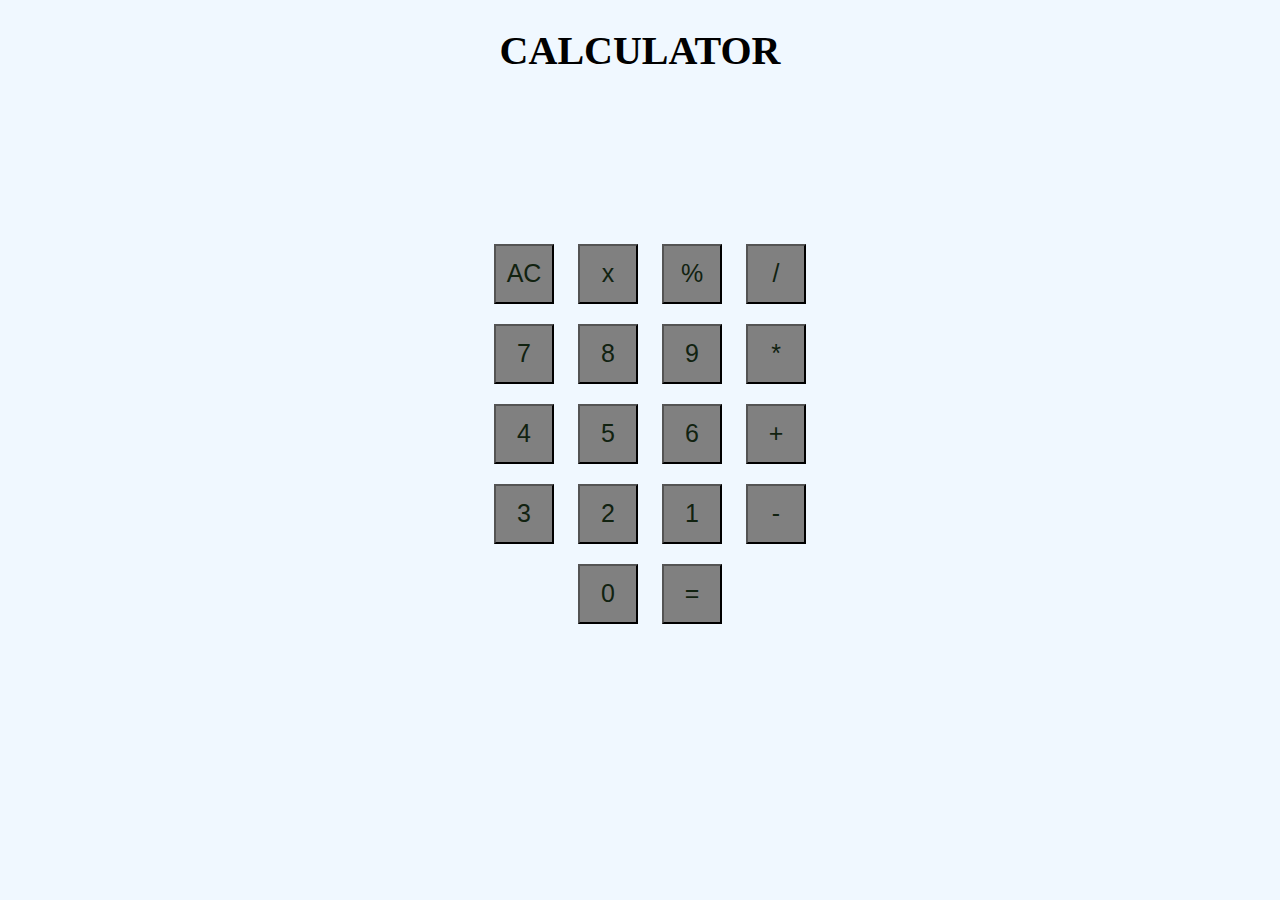
<file: OIBSIP/OIBSIP1/index.html>
<!DOCTYPE html>
<html lang="en">

<head>
    <meta charset="UTF-8">
    <meta name="viewport" content="width=device-width, initial-scale=1.0">
    <title>CALCULATOR</title>
    <link rel="stylesheet" href="style.css">
</head>

<body>
    <h1>CALCULATOR</h1>
    <div class="calci">
<p id="initial"></p>
<div class="row1">
<button class="C">AC</button>
<button class="C">x</button>
<button class="C">%</button>
<button class="C">/</button>

</div>
<div class="row2">
    <button class="C">7</button>
<button class="C">8</button>
<button class="C">9</button>
<button class="C">*</button>

</div>
<div class="row3">
    <button class="C">4</button>
    <button class="C">5</button>
    <button class="C">6</button>
    <button class="C">+</button>
</div>
<div class="row4">
    <button class="C">3</button>
    <button class="C">2</button>
    <button class="C">1</button>
    <button class="C">-</button>
</div>
<div class="row5">
    <button class="C">0</button>
    <button class="C">=</button>
    
    
</div>
<div class="row5"></div>
</div>
<script src="script.js"></script>
</body>

</html>
</file>
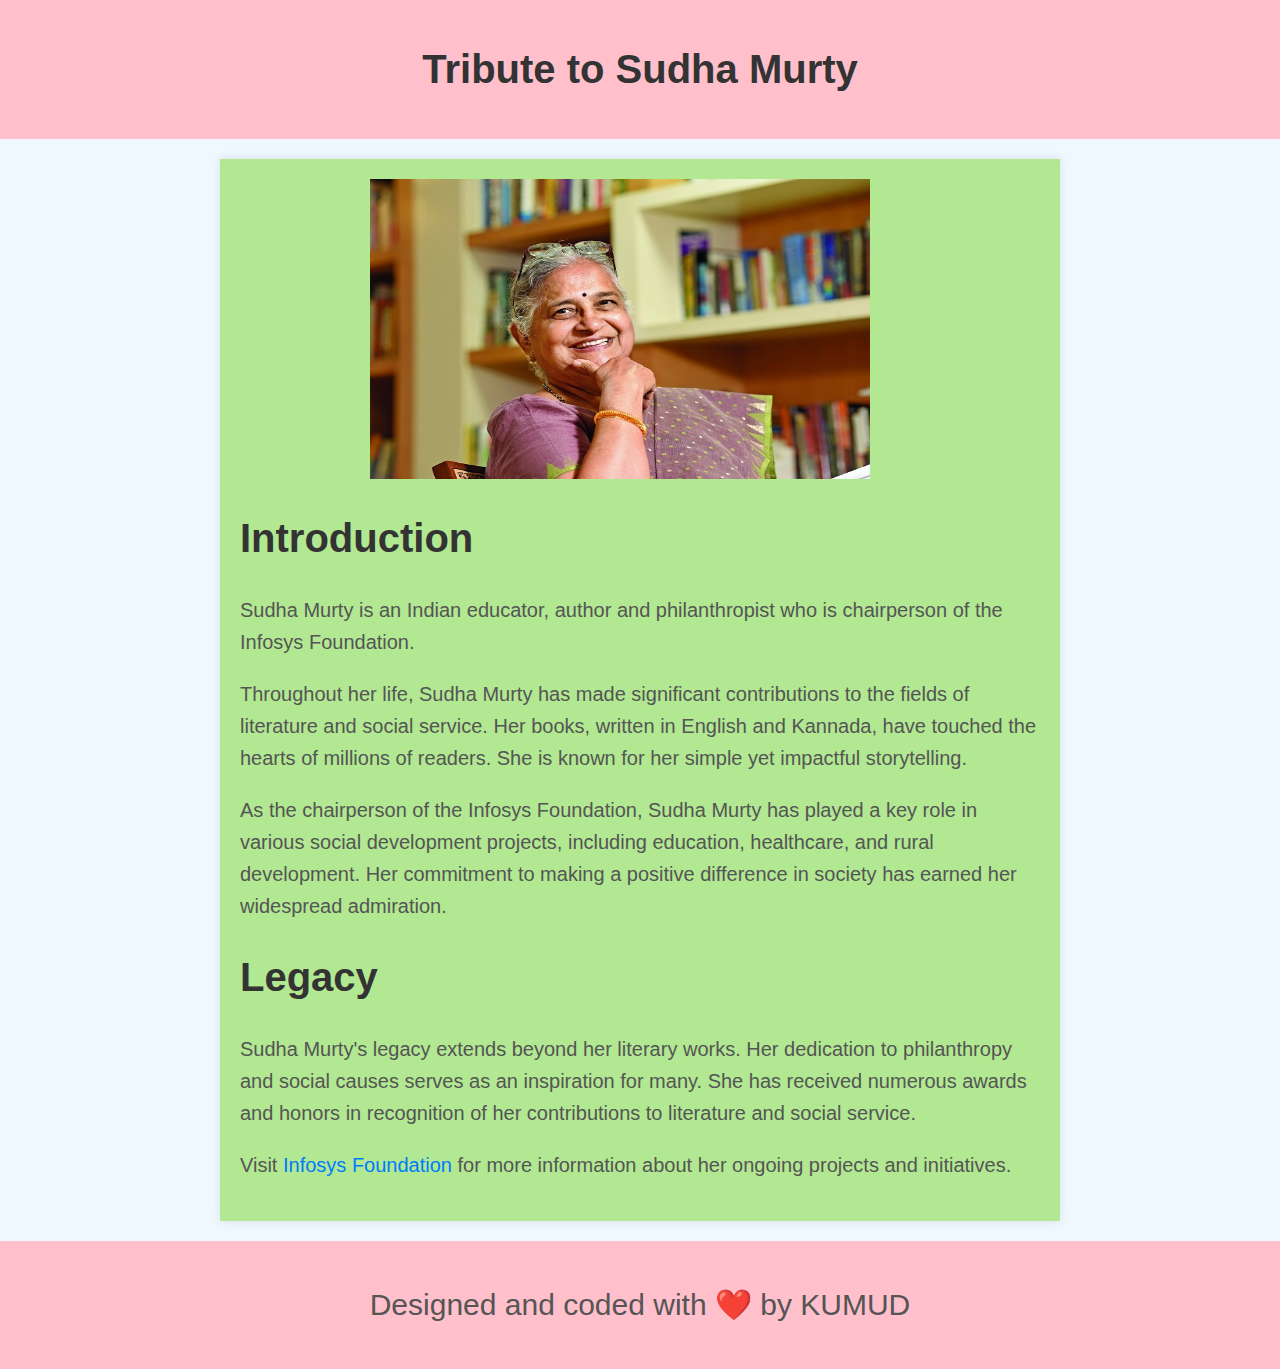
<file: OIBSIP/OIBSIP2/index.html>
<!DOCTYPE html>
<html lang="en">
<head>
    <meta charset="UTF-8">
    <meta name="viewport" content="width=device-width, initial-scale=1.0">
    <title>Tribute to Sudha Murty</title>
    <link rel="stylesheet" href="style.css">
</head>
<body>

    <header>
        <h1>Tribute to Sudha Murty</h1>
    </header>

    <section>
        <img src="Sudha_murty.jpg" alt="Sudha Murty">
        <h2>Introduction</h2>
        <p class="main">Sudha Murty is an Indian educator, author and philanthropist who is chairperson of the Infosys Foundation.</p>
        <p class="main">Throughout her life, Sudha Murty has made significant contributions to the fields of literature and social service. Her books, written in English and Kannada, have touched the hearts of millions of readers. She is known for her simple yet impactful storytelling.</p>

        <p class="main">As the chairperson of the Infosys Foundation, Sudha Murty has played a key role in various social development projects, including education, healthcare, and rural development. Her commitment to making a positive difference in society has earned her widespread admiration.</p>

        <h2>Legacy</h2>
        <p class="main">Sudha Murty's legacy extends beyond her literary works. Her dedication to philanthropy and social causes serves as an inspiration for many. She has received numerous awards and honors in recognition of her contributions to literature and social service.</p>

        <p class="main">Visit <a href="https://www.infosys.com/infosys-foundation/" target="_blank">Infosys Foundation</a> for more information about her ongoing projects and initiatives.</p>
    </section>

    <footer>
        <p>Designed and coded with ❤️ by KUMUD </p>
    </footer>

</body>
</html>
</file>
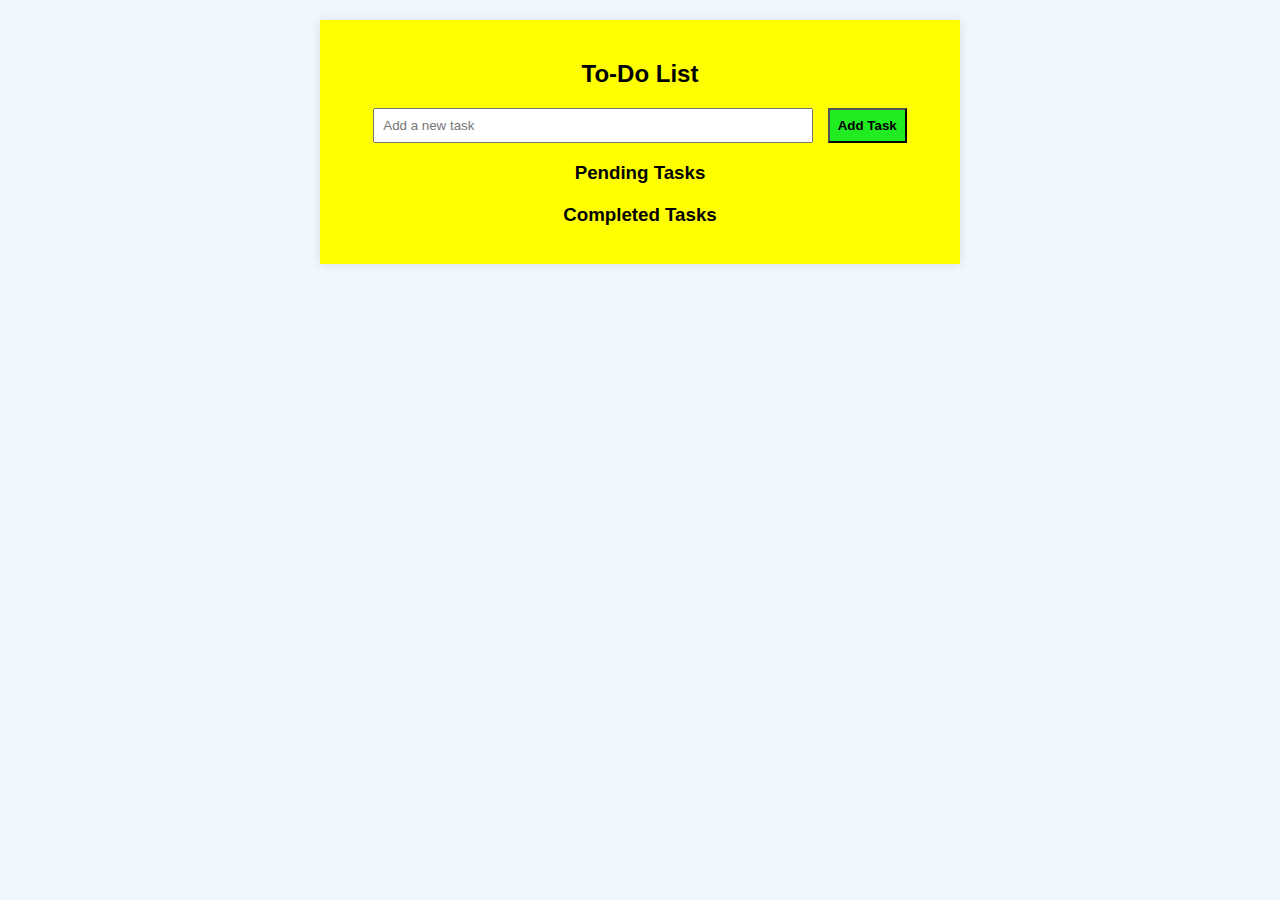
<file: OIBSIP/OIBSIP3/index.html>
<!DOCTYPE html>
<html lang="en">
<head>
    <meta charset="UTF-8">
    <meta name="viewport" content="width=device-width, initial-scale=1.0">
    <title>To-Do App</title>
 <link rel="stylesheet" href="style.css">
</head>
<body>

    <div id="todo-container">
        <h2>To-Do List</h2>
        <div>
            <input type="text" id="task-input" placeholder="Add a new task">
            <button id="add-task-btn" onclick="addTask()"><b>Add Task</b></button>
        </div>
        <ul id="pending-list">      <h3>Pending Tasks</h3>

        </ul>
        <div class="completed-list">
      
            <h3>Completed Tasks</h3>
            <ul id="completed-list"></ul>
        </div>
    </div>

    <script src="script.js"></script>

</body>
</html>
</file>
<file: OIBSIP/OIBSIP1/style.css>
body{
    text-align: center;
    background-color: aliceblue;
}
h1{
    font-size:40px;
}
.calci{

margin-top: 150px;

}
.C{
    width: 60px;
    height:60px;
    margin-left: 20px;
    margin-top:20px;
    background-color: grey;
    color:rgb(17, 34, 16);
    font-size:25px;
    }
    #initial {
        font-size: 30px; 
    }
</file>
<file: OIBSIP/OIBSIP2/style.css>
body {
    font-family: 'Arial', sans-serif;
    margin: 0;
    padding: 0;
    background-color: aliceblue
}

header {
    background-color: pink;
    color: #fff;
    text-align: center;
    padding: 20px;
}

section {
    max-width: 800px;
    margin: 20px auto;
    padding: 20px;
    background-color: rgb(177, 232, 145);
    box-shadow: 0 0 10px rgba(0, 0, 0, 0.1);
}

img {
    max-width: 100%;
    height: auto;
    width:500px;
    height: 300px;
   position: relative;
   left:130px;
}

h1, h2 {
    color: #333;
    font-size: 40px;
}
.main{
    font-size: 20px;
}
p {
    line-height: 1.6;
    color: #555;
}

a {
    color: #007bff;
    text-decoration: none;
}

a:hover {
    text-decoration: underline;
}

footer {
    text-align: center;
    padding: 10px;
    background-color: pink;
    color: #fff;
    font-size: 30px;
}
</file>
<file: OIBSIP/OIBSIP3/style.css>
body {
    font-family: 'Arial', sans-serif;
    background-color: aliceblue;
    text-align: center;
    margin: 0;
    padding: 0;
}

#todo-container {
    max-width: 600px;
    margin: 20px auto;
    background-color: #fff;
    padding: 20px;
    box-shadow: 0 0 10px rgba(0, 0, 0, 0.1);
}

input[type="text"] {
    width: 70%;
    padding: 8px;
    margin-right: 10px;
}

button {
    padding: 8px;
    cursor: pointer;
    background-color: rgb(33, 236, 33);
}

ul {
    list-style-type: none;
    padding: 0;
}

li {
    display: flex;
    align-items: center;
    justify-content: space-between;
    border-bottom: 1px solid #ccc;
    padding: 8px;
}

.delete-btn {
    background-color: #dc3545;
    color: #fff;
    border: none;
    padding: 6px 10px;
    cursor: pointer;
}

.complete-btn {
    background-color: #28a745;
    color: #fff;
    border: none;
    padding: 6px 10px;
    cursor: pointer;
}

.completed-list {
    margin-top: 20px;
}
#todo-container{
    background-color: rgb(255, 255, 0);
}
</file>
